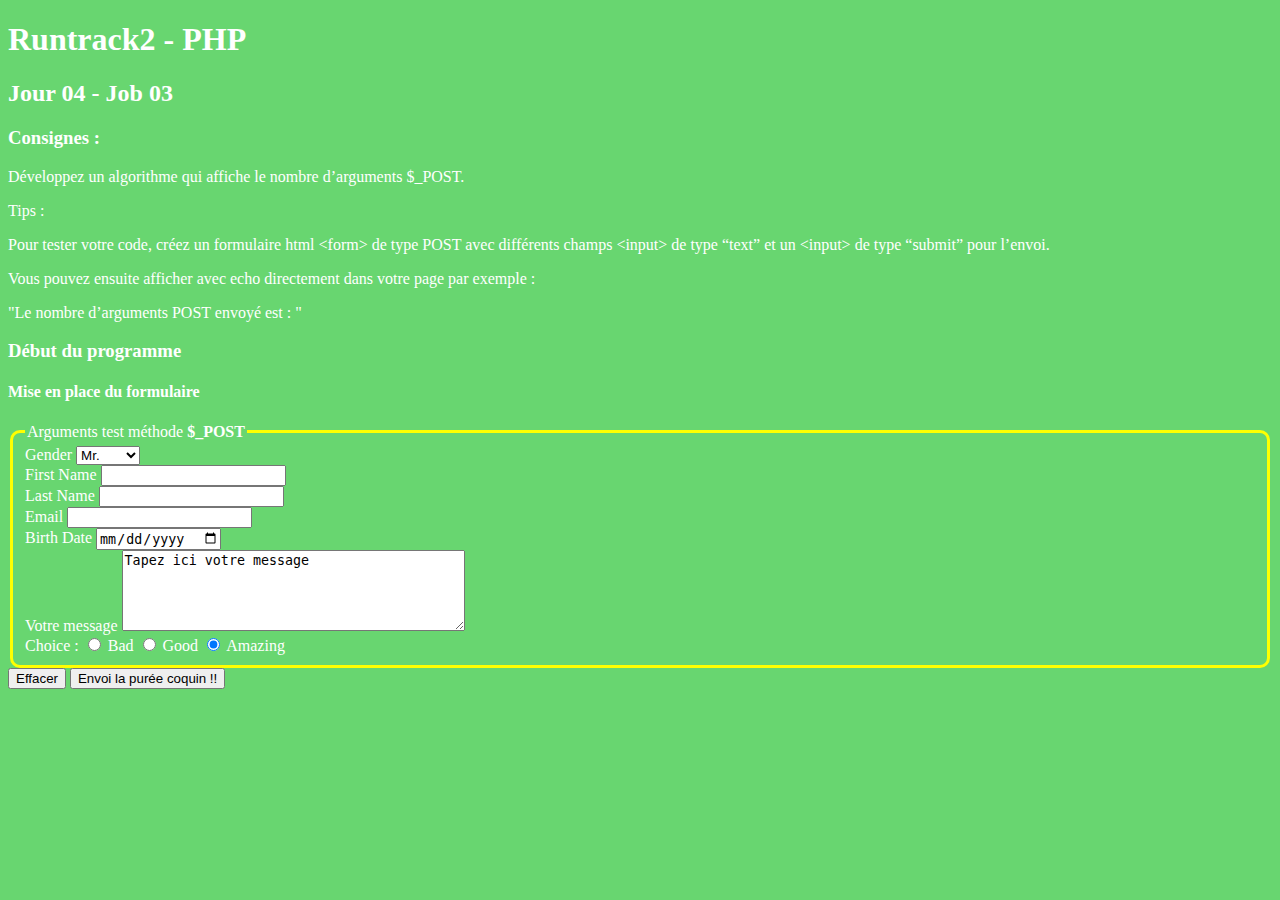
<file: Jour04/Job04/index.html>
<!DOCTYPE html>
<html lang="fr">
<style>
    body {
        color: white;
        background-color: #68d670;
    }

    fieldset {
        /* border-color: yellow; */
        border-radius: 10px;
        /* arrondi les angles de la bordure */
        border: solid 3px yellow;
        /* modifie épaisseur et couleur bordure*/
    }
</style>

<head>
    <meta charset="UTF-8">
    <meta http-equiv="X-UA-Compatible" content="IE=edge">
    <meta name="viewport" content="width=device-width, initial-scale=1.0">
    <title>JOB03</title>
</head>

<body>
    <header>
        <nav>

        </nav>
    </header>
    <main>
        <h1>Runtrack2 - PHP</h1>
        <p></p>
        <h2>Jour 04 - Job 03</h2>
        <p></p>
        <h3>Consignes :</h3>
        <p>Développez un algorithme qui affiche le nombre d’arguments $_POST.</p>
        <p>Tips :</p>
        <p>Pour tester votre code, créez un formulaire html &lt;form&gt; de type POST avec différents
            champs &lt;input&gt; de type “text” et un &lt;input&gt; de type “submit” pour l’envoi.</p>
        <p>Vous pouvez ensuite afficher avec echo directement dans votre page par exemple :</p>
        <p>"Le nombre d’arguments POST envoyé est : "</p>
        <h3>Début du programme</h3>
        <h4>Mise en place du formulaire</h4>

        <!-- début du formulaire -->
        <form action="envoi.php" method="post">

            <fieldset> <!-- création d'un encadré autour du formulaire-->

                <legend>Arguments test méthode <strong>$_POST</strong></legend>
                <!-- étiquette pour l'encadré du formulaire -->

                <!-- Création d'une liste déroulante à choix unique -->
                <label for="gender">Gender</label>
                <select name="gender" id="gender">
                    <option value="Mr.">Mr.</option>
                    <option value="Mme">Mme</option>
                    <option value="Pute">Pute</option>
                    <option value="Salope">Salope</option>
                </select><br>


                <!-- Création d'une zone de texte simple type text-->
                <label for="fname">First Name</label>
                <!-- Création d'une "étiquette" avec les balises <label></label>-->
                <input type="text" name="fname" id="fname"><br> <!--zone de saisie à une seule ligne -> type "text" -->

                <!-- Création d'une zone de texte simple type text-->
                <label for="lname">Last Name</label>
                <input type="text" name="lname" id="lname"><br>

                <!-- Création d'une zone de texte simple type email-->
                <label for="email">Email</label>
                <input type="email" name="email" id="email"><br>

                <!-- Création d'une zone de texte simple type date-->
                <label for="age">Birth Date</label>
                <input type="date" name="birthday" id="age"><br>

                <!-- Liste déroulante à selection multiple -->
                <!-- <label for="fcolor">What is your favorite color</label>
                <select name="color[]" id="fcolor" multiple size="2"> seulement 3 lignes visibles
                <option value="blue">Blue</option>
                <option value="red">Red</option>
                <option value="green">Green</option>
                <option value="yellow">Yellow</option>
                <option value="black">Black</option>
                <option value="white">white</option>
                </select><br> -->

                <!-- création d'une zone de texte sur plusieurs lignes -->
                <label for="msg">Votre message</label>
                <textarea name="message" id="msg" cols="40" rows="5">Tapez ici votre message</textarea><br>

                <!-- création de boutons radio à choix unique -->
                <label>Choice :</label> <!-- définition de l'étiquette du groupe -->

                <!-- création du bouton radio n°1 -->
                <input type="radio" name="navig" id="bradio1" value="bad"> <!-- déclaration "input" de type "radio" -->
                <label for="bradio1">Bad</label> <!-- définition de l'étiquette du bouton radio n°1 -->

                <!-- création du bouton radio n°2 -->
                <input type="radio" name="navig" id="bradio2" value="good">
                <label for="bradio2">Good</label>

                <!-- création du bouton radio n°3 -->
                <input type="radio" name="navig" id="bradio3" value="amazing" checked>
                <!-- le "cheched" permet l'activation par défaut du bouton radio-->
                <label for="bradio3">Amazing</label>

                <!-- création de case à cocher
                <br>
                <label>Qualité du site :</label>

                <input type="checkbox" name="instructif" id="choix1" value="instructif">
                <label for="choix1">Instructif</label>

                <input type="checkbox" name="esthetique" id="choix2" value="esthétique">
                <label for="choix2">Esthétique</label>

                <input type="checkbox" name="clair" id="choix3" value="clair">
                <label for="choix3">Clair</label>

                <input type="checkbox" name="pratique" id="choix4" value="pratique">
                <label for="choix4">Pratique</label> -->

            </fieldset>
            <input type="reset" value="Effacer">
            <input type="submit" value="Envoi la purée coquin !!">
        </form>

    </main>
    <footer>

    </footer>
</body>

</html>
</file>
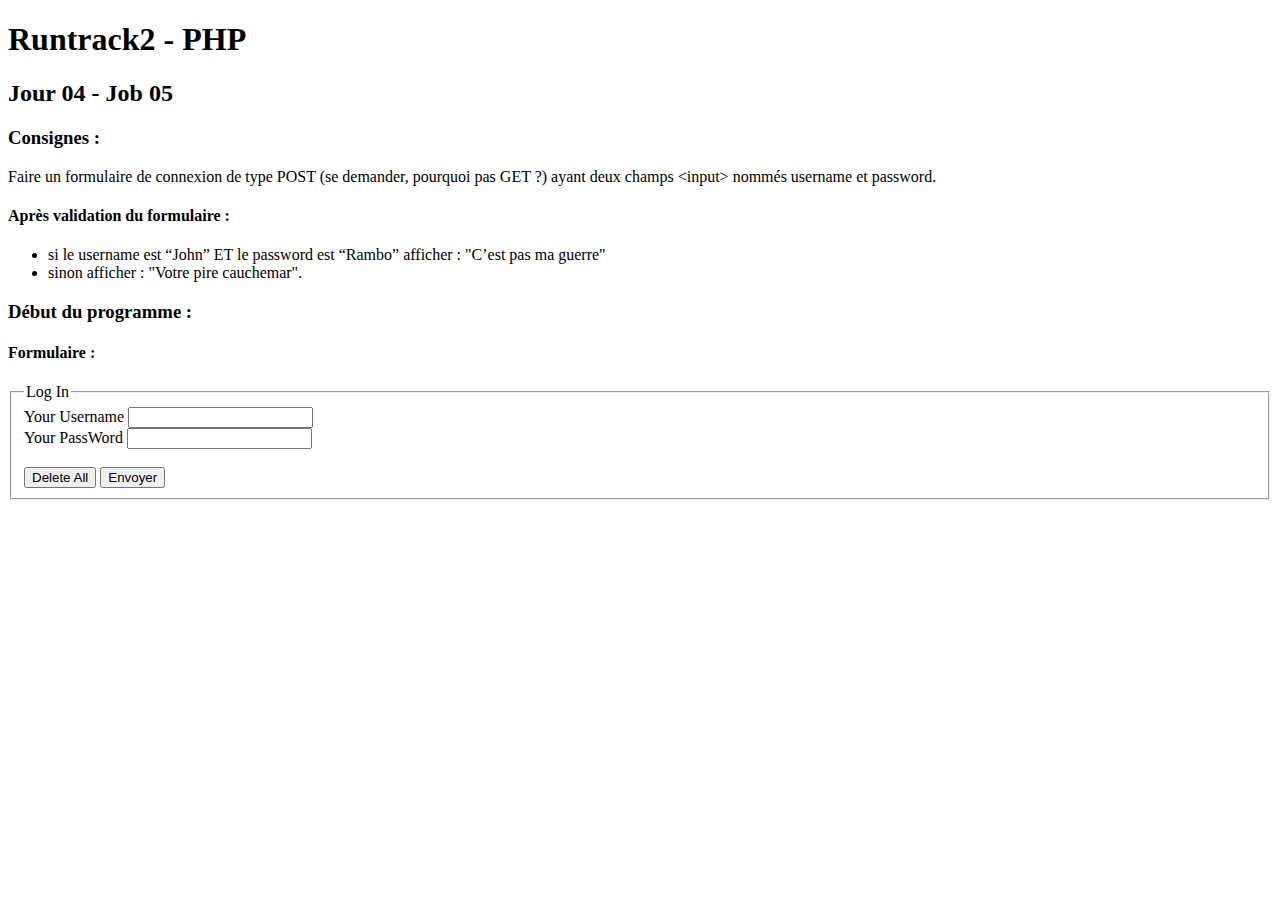
<file: Jour04/Job05/index.html>
<!DOCTYPE html>
<html lang="fr">

<head>
    <meta charset="UTF-8">
    <meta http-equiv="X-UA-Compatible" content="IE=brave">
    <meta name="viewport" content="width=device-width, initial-scale=1.0">
    <link rel="shortcut icon" href="resources/images/favicon.webp" type="image/favicon.webp">
    <title>JO0B05</title>
</head>

<body>
    <header>
        <nav>

        </nav>
    </header>
    <main>
        <h1>Runtrack2 - PHP</h1>
        <p></p>
        <h2>Jour 04 - Job 05</h2>
        <p></p>
        <h3>Consignes :</h3>
        <p>Faire un formulaire de connexion de type POST (se demander, pourquoi pas GET ?)
            ayant deux champs &lt;input&gt; nommés username et password.</p>
        <h4>Après validation du formulaire :</h4>
        <p>
        <ul>
            <li>si le username est “John” ET le password est “Rambo” afficher : "C’est pas ma guerre"</li>
            <li>sinon afficher : "Votre pire cauchemar".</li>
        </ul>
        </p>
        <h3>Début du programme :</h3>
        <h4>Formulaire :</h4>

        <!-- Début du formulaire -->
        <form action="includes/envoi.php" method="post">
            <fieldset>
                <legend>Log In</legend>
                <label for="u_name">Your Username</label>
                <input type="text" name="username" id="u_name"><br>

                <label for="p_word">Your PassWord</label>
                <input type="password" name="password" id="p_word"><br>
                <br>
                <input type="reset" value="Delete All">
                <input type="submit" value="Envoyer">
            </fieldset>
            

        </form>

    </main>
    <footer>
        
    </footer>

</body>

</html>
</file>
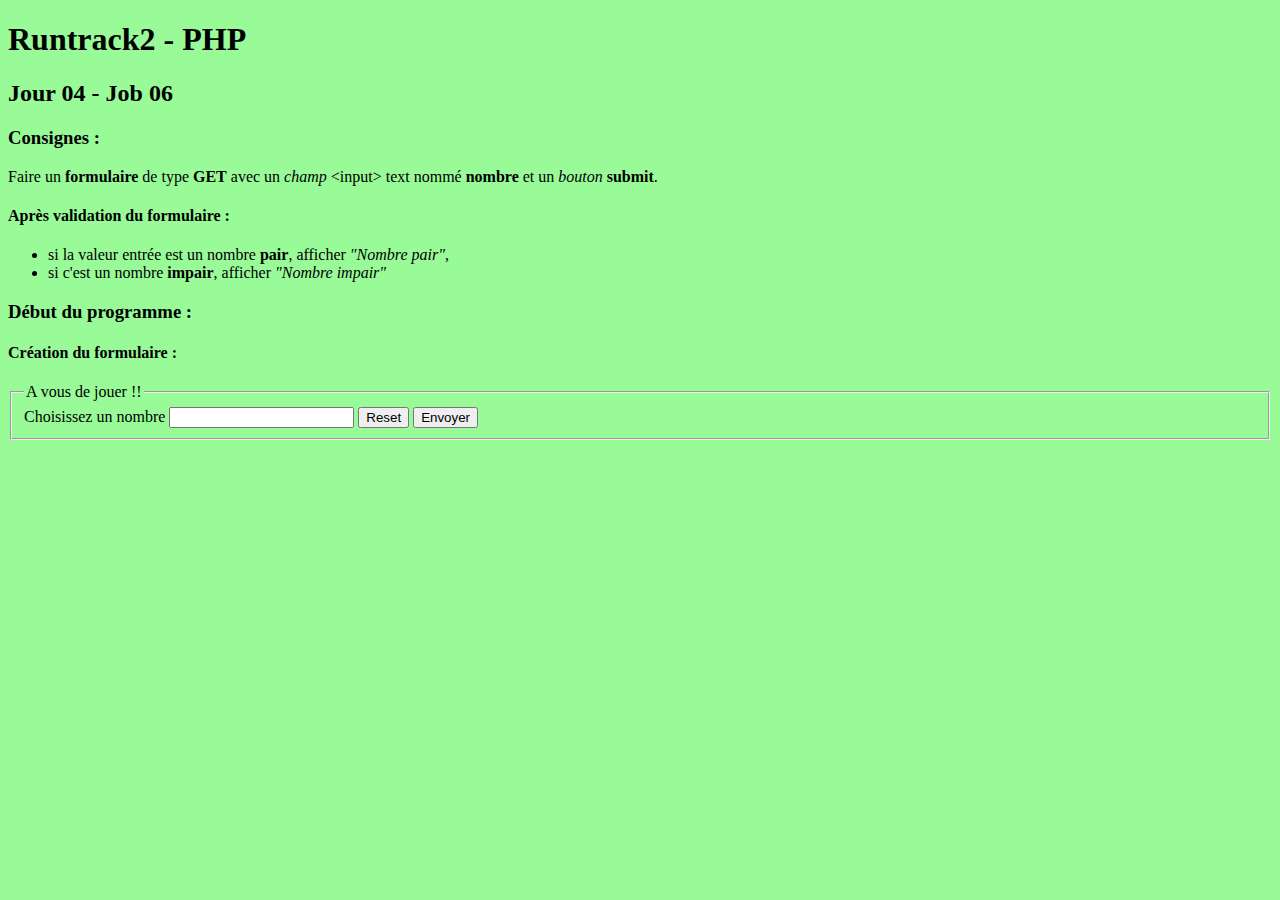
<file: Jour04/Job06/index.html>
<!DOCTYPE html>
<html lang="en">
<head>
    <meta charset="UTF-8">
    <meta http-equiv="X-UA-Compatible" content="IE=edge">
    <meta name="viewport" content="width=device-width, initial-scale=1.0">
    <link rel="stylesheet" href="./css/design.css">
    <link rel="shortcut icon" href="./resources/images/favicon.webp" type="image/favicon">
    <title>JOB06</title>
</head>
<body>
    <header>
        <nav>

        </nav>
    </header>
    <main>
        <h1>Runtrack2 - PHP</h1>
        <p></p>
        <h2>Jour 04 - Job 06</h2>
        <p></p>
        <h3>Consignes :</h3>
        <p>Faire un <b>formulaire</b> de type <strong>GET</strong> avec un <i>champ</i> &lt;input&gt; text nommé <b>nombre</b> et un
            <i>bouton</i> <b>submit</b>.
        <h4>Après validation du formulaire :</h4>
            <ul>
                <li>si la valeur entrée est un nombre <b>pair</b>, afficher <i>"Nombre pair"</i>,</li>
                <li>si c'est un nombre <b>impair</b>, afficher <i>"Nombre impair"</i></li>
            </ul>
        <h3>Début du programme :</h3>
        <h4>Création du formulaire :</h4>
        <form action="./includes/envoi.php" method="get">
            <fieldset>
                <legend>A vous de jouer !!</legend>
                <label for="nombre">Choisissez un nombre</label>
                <input type="number" name="nombre" id="nombre">
                <input type="reset" value="Reset">
                <input type="submit" value="Envoyer">
            </fieldset>
        </form>

    </main>
    <footer>

    </footer>
    
</body>
</html>
</file>
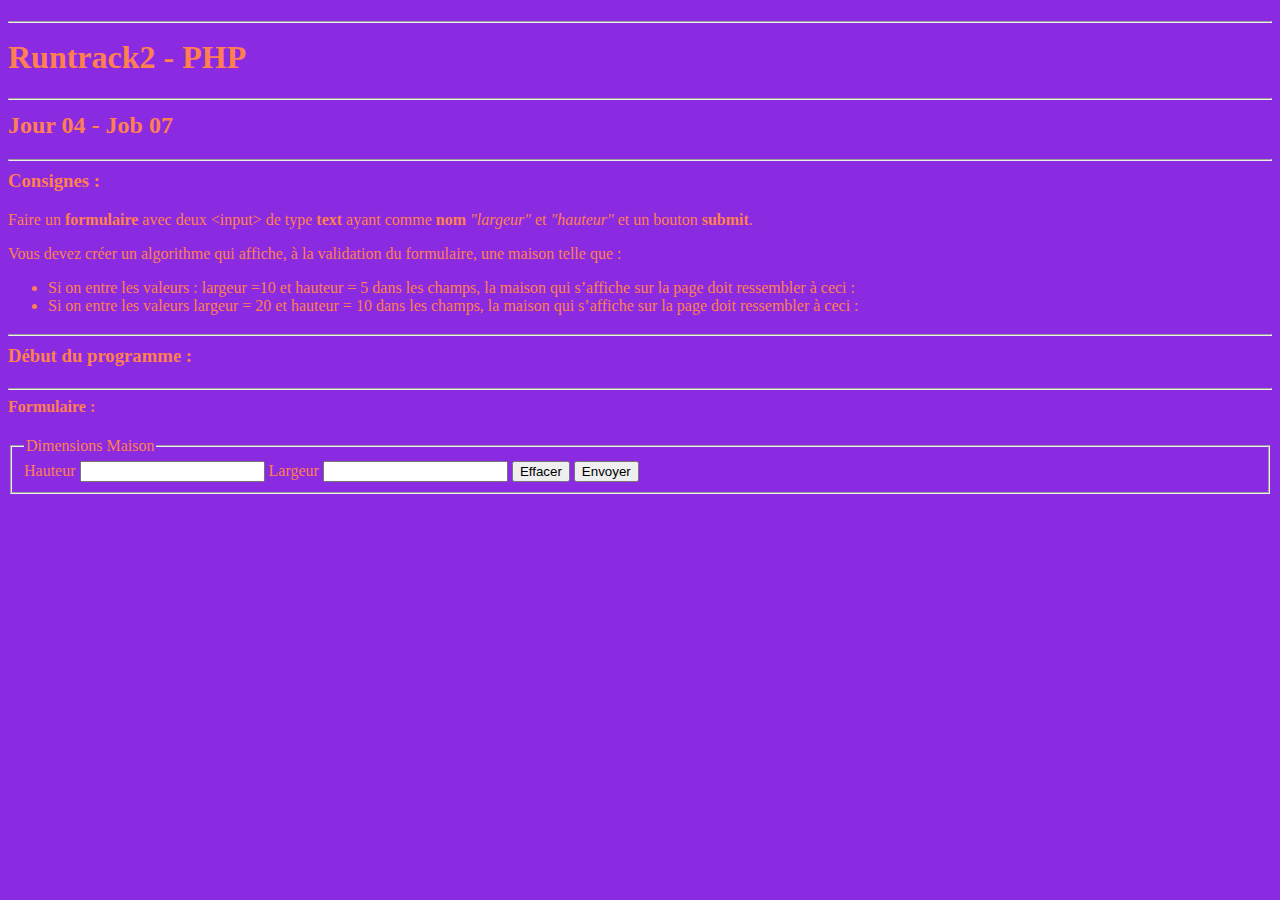
<file: Jour04/Job07/index.html>
<!DOCTYPE html>
<html lang="fr">

<head>
    <meta charset="UTF-8">
    <meta http-equiv="X-UA-Compatible" content="IE=chrome">
    <meta name="viewport" content="width=device-width, initial-scale=1.0">
    <link rel="stylesheet" href="./css/design.css">
    <link rel="shortcut icon" href="./resources/images/favicon.webp" type="image/x-icon">
    <title>JOB07</title>
</head>

<body>
    <header>
        <nav>

        </nav>
    </header>
    <main>
        <h1><hr>Runtrack2 - PHP</h1>
        <p></p>
        <h2><hr>Jour 04 - Job 07</h2>
        <p></p>
        <h3><hr>Consignes :</h3>
        <p>Faire un <b>formulaire</b> avec deux &lt;input&gt; de type <b>text</b> ayant comme <b>nom</b>
            <i>"largeur"</i> et
            <i>"hauteur"</i> et un bouton <b>submit</b>.
        </p>
        <p>Vous devez créer un algorithme qui affiche, à la validation du formulaire,
            une maison telle que :</p>
        <ul>
            <li>Si on entre les valeurs : largeur =10 et hauteur = 5 dans les champs, la
                maison qui s’affiche sur la page doit ressembler à ceci :</li>
            <li>Si on entre les valeurs largeur = 20 et hauteur = 10 dans les champs,
                la maison qui s’affiche sur la page doit ressembler à ceci :</li>
        </ul>
        <h3><hr>Début du programme :</h3>
        <h4><hr>Formulaire :</h4>
        <form action="./includes/envoi.php" target="_blank" method="get">
            <fieldset>
                <legend>Dimensions Maison</legend>

                <label for="hauteur">Hauteur</label>
                <input type="number" name="hauteur" id="hauteur">

                <label for="largeur">Largeur</label>
                <input type="number" name="largeur" id="largeur">

                <input type="reset" value="Effacer">
                <input type="submit" value="Envoyer">

            </fieldset>
        </form>

    </main>
    <footer>

    </footer>

</body>

</html>
</file>
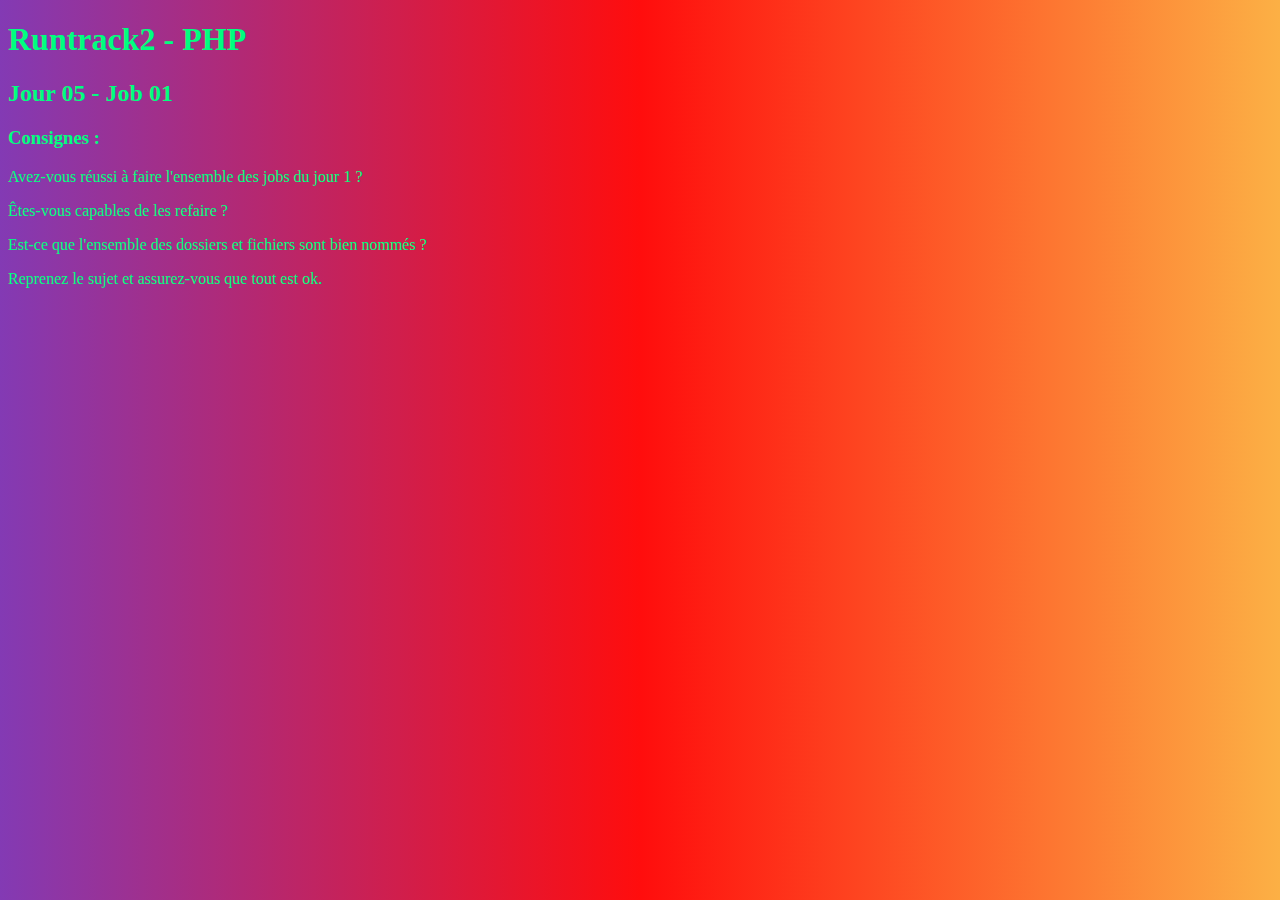
<file: Jour05/Job01/index.html>
<!DOCTYPE html>
<html lang="en">
<head>
    <meta charset="UTF-8">
    <meta http-equiv="X-UA-Compatible" content="IE=edge">
    <meta name="viewport" content="width=device-width, initial-scale=1.0">
    <link rel="stylesheet" href="./css/design.css">
    <link rel="shortcut icon" href="./resources/images/favicon.webp" type="image/x-icon">
    <title>JOB01</title>
</head>
<body>
    <header>
        <nav>

        </nav>
    </header>
    <main>
        <h1>Runtrack2 - PHP</h1>
        <p></p>
        <h2>Jour 05 - Job 01</h2>
        <p></p>
        <h3>Consignes :</h3>
        <p>Avez-vous réussi à faire l'ensemble des jobs du jour 1 ?</p>
        <p>Êtes-vous capables de les refaire ?</p>
        <p>Est-ce que l'ensemble des dossiers et fichiers sont bien nommés ?</p>
        <p>Reprenez le sujet et assurez-vous que tout est ok.</p>
    </main>
    <footer>
        
    </footer>
    
</body>
</html>
</file>
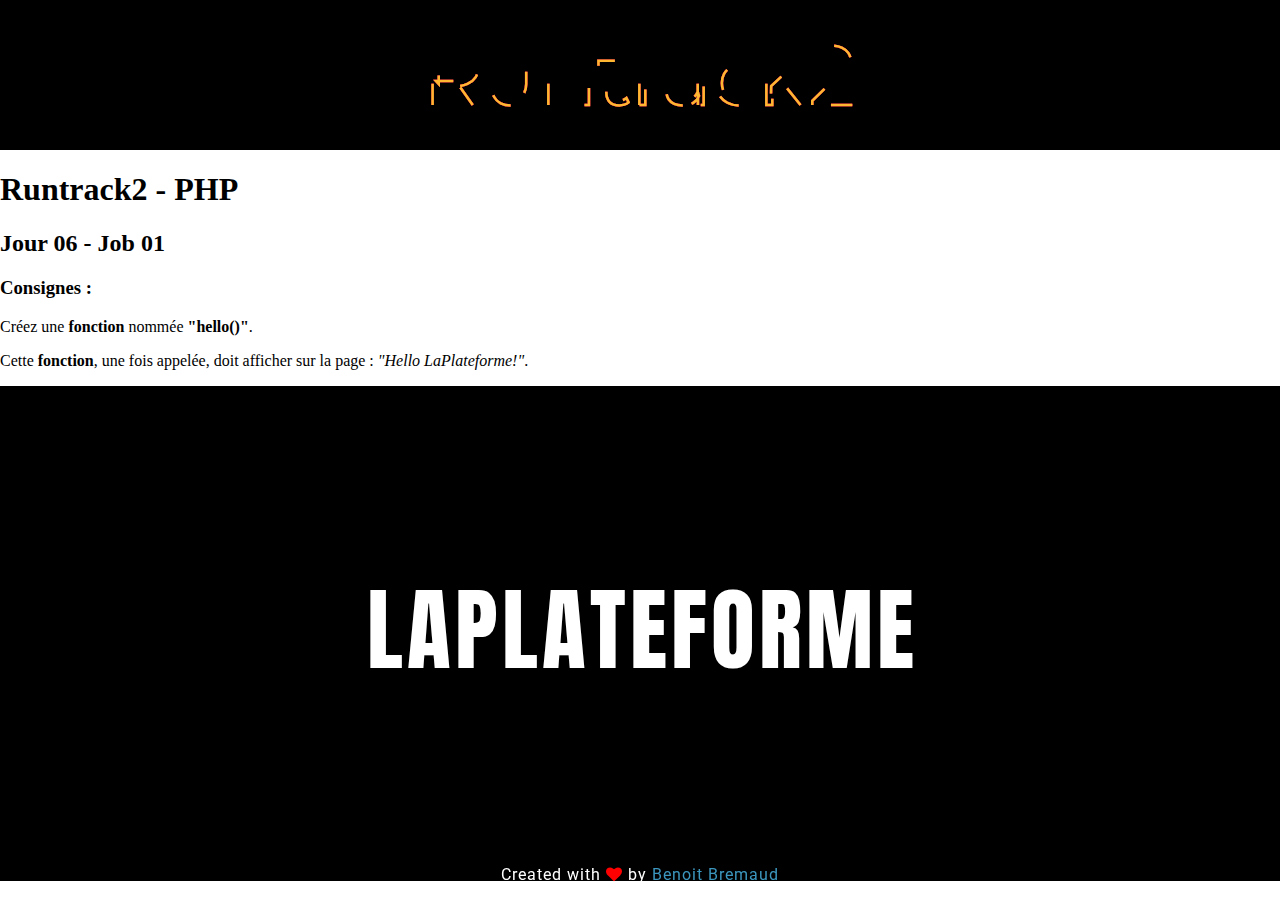
<file: Jour06/Job01/index.html>
<!DOCTYPE html>
<html lang="fr">

<head>
    <meta charset="UTF-8">
    <meta http-equiv="X-UA-Compatible" content="IE=edge">
    <meta name="viewport" content="width=device-width, initial-scale=1.0">
    <link rel="shortcut icon" href="./resources/images/favicon.webp" type="image/x-icon">
    <link rel="stylesheet" href="./css/design.css">
    <link rel="stylesheet" href="./css/css/font-awesome.css">
    <script src="./js/fichier.js" defer></script>
    <title>JOB01</title>
</head>

<body>
    <header>
        <div class="container">
            <svg viewBox="0 0 960 300">
                <symbol id="s-text">
                    <text text-anchor="middle" x="50%" y="70%">Runtrack2</text>
                </symbol>

                <g class="g-ants">
                    <use xlink:href="#s-text" class="text-copy"></use>
                    <use xlink:href="#s-text" class="text-copy"></use>
                    <use xlink:href="#s-text" class="text-copy"></use>
                    <use xlink:href="#s-text" class="text-copy"></use>
                    <use xlink:href="#s-text" class="text-copy"></use>
                </g>
            </svg>
        </div>
        <nav>

        </nav>
    </header>
    <main>
        <h1>Runtrack2 - PHP</h1>
        <p></p>
        <h2>Jour 06 - Job 01</h2>
        <p></p>
        <h3>Consignes :</h3>
        <p>Créez une <strong>fonction</strong> nommée <b>"hello()"</b>.</p>
        <p>Cette <strong>fonction</strong>, une fois appelée, doit afficher sur la page : <i>"Hello LaPlateforme!"</i>.
        </p>

        <aside>

        </aside>
    </main>
    <!-- <footer> -->
        <section>
            <!-- <h3 class="fixed">Click the letters!</h3> -->

            <div class="word">
                <span>L</span>
                <span>A</span>
                <span>P</span>
                <span>L</span>
                <span>A</span>
                <span>T</span>
                <span>E</span>
                <span>F</span>
                <span>O</span>
                <span>R</span>
                <span>M</span>
                <span>E</span>
            </div>
            
            <footer>
                <p>Created with <i class="fa fa-heart" aria-hidden="true"></i> by <a target="_blank" href="https://laplateforme.io">Benoit
                        Bremaud</a></p>
            </footer>
        </section>
    <!-- </footer> -->
</body>

</html>
</file>
<file: Jour04/Job06/css/design.css>
body {
    background-color: palegreen;
    color: black;
}
</file>
<file: Jour04/Job07/css/design.css>
body {
    background-color: blueviolet;
}
main {
    color: coral;
}
hr {
    color: coral;
}
</file>
<file: Jour05/Job01/css/design.css>
body {
    background: rgb(131,58,180);
    background: linear-gradient(90deg, rgba(131,58,180,1) 0%, rgba(255,13,13,1) 50%, rgba(252,176,69,1) 100%);
    color:springgreen;
    font-family:Cambria, Cochin, Georgia, Times, 'Times New Roman', serif;
}
</file>
<file: Jour06/Job01/css/design.css>
@import url(https://fonts.googleapis.com/css?family=Montserrat);
@import url(https://fonts.googleapis.com/css?family=Anton|Roboto);


/* header */
body {
    margin: 0;
}
header {
    height: 100%;
    font-weight: 800;
    margin: 0;
    padding: 0;
}

header {
    background: black;
    font-family: Arial;
}

.container {
    display: flex;
        /* border:1px solid red; */
    height: 100%;
    align-items: center;
}

svg {
    display: block;
    font: 10.5em "Montserrat";
    width: 960px;
    height: 150px;
    margin: 0 auto;
}

.text-copy {
    fill: none;
    stroke: white;
    stroke-dasharray: 6% 29%;
    stroke-width: 5px;
    stroke-dashoffset: 0%;
    animation: stroke-offset 5.5s infinite linear;
}

.text-copy:nth-child(1) {
    stroke: #4d163d;
    animation-delay: -1;
}

.text-copy:nth-child(2) {
    stroke: #840037;
    animation-delay: -2s;
}

.text-copy:nth-child(3) {
    stroke: #bd0034;
    animation-delay: -3s;
}

.text-copy:nth-child(4) {
    stroke: #bd0034;
    animation-delay: -4s;
}

.text-copy:nth-child(5) {
    stroke: #fdb731;
    animation-delay: -5s;
}

@keyframes stroke-offset {
    100% {
        stroke-dashoffset: -35%;
    }
}


/* Section footer texte animé */



.word {
    font-family: 'Anton', sans-serif;
    perspective: 1000px; 
}

.word span {
    cursor: pointer;
    display: inline-block;
    font-size: 90px;
    user-select: none;
    line-height: .8;
}

.word span:nth-child(1).active {
    animation: balance 1.5s ease-out;
    transform-origin: bottom left;
}
.word span:nth-child(6).active {
    animation: balance 1s ease-out;
    transform-origin: bottom left;
}
.word span:nth-child(11).active {
    animation: balance 3s ease-out;
    transform-origin: bottom left;
}


@keyframes balance {
    0%, 
    100% {
        transform: rotate(0deg);
    }
    
    30%, 
    60% {
        transform: rotate(-45deg);
    }
}

.word span:nth-child(2).active {
    animation: shrinkjump 2s ease-in-out;
    transform-origin: bottom center;
}
.word span:nth-child(7).active {
    animation: shrinkjump 1s ease-in-out;
    transform-origin: bottom center;
}
.word span:nth-child(12).active {
    animation: shrinkjump 3s ease-in-out;
    transform-origin: bottom center;
}

@keyframes shrinkjump {
    10%, 35% {
        transform: scale(2, .2) translate(0, 0);
    }
    
    45%, 50% {
        transform: scale(1) translate(0, -150px);
    }
    
    80% {
        transform: scale(1) translate(0, 0);
    }
}

.word span:nth-child(3).active {
    animation: falling 3s ease-out;
    transform-origin: bottom center;
}
.word span:nth-child(8).active {
    animation: falling 2s ease-out;
    transform-origin: bottom center;
}

@keyframes falling {
    12% {
        transform: rotateX(240deg);
    }
    
    24% {
        transform: rotateX(150deg);
    }
    
    36% {
        transform: rotateX(200deg);
    }
    
    48% {
        transform: rotateX(175deg);
    }
    
    60%, 85% {
        transform: rotateX(180deg);
    }
    
    100% {
        transform: rotateX(0deg);
    }
}

.word span:nth-child(4).active {
    animation: rotate 1s ease-out;
}
.word span:nth-child(9).active {
    animation: rotate 2s ease-out;
}

@keyframes rotate {
    20%, 80% {
        transform: rotateY(180deg);
    }
    
    100% {
        transform: rotateY(360deg);
    }
}

.word span:nth-child(5).active {
    animation: toplong 1.5s linear;
}
.word span:nth-child(10).active {
    animation: toplong 1.5s linear;
}

@keyframes toplong {
    10%, 40% {
        transform: translateY(-100%) scaleY(1);
    }
    
    90% {
        transform: translateY(-100%) scaleY(4);
    }
}

/* Other styles */
section {
    background-color: #000000;
    color: #fff;
    display: flex;
    font-family: 'Roboto', sans-serif;
    justify-content: center;
    align-items: center;
    flex-direction: row;
    height: 55vh;
    margin: 0;
}
section div {
    margin: 10px 0 10px 0;
}

.fixed {
    position:fixed;
    bottom: 25px;
    top: 40px;
    left: 50%;
    transform: translateX(-50%);
}

footer {
    position:fixed;
    bottom: 0;
    left: 0;
    right: 0;
    text-align: center;
    letter-spacing: 1px;
}

footer i {
    color: red;
}

footer a {
    color: #3C97BF;
    text-decoration: none;
}
</file>
